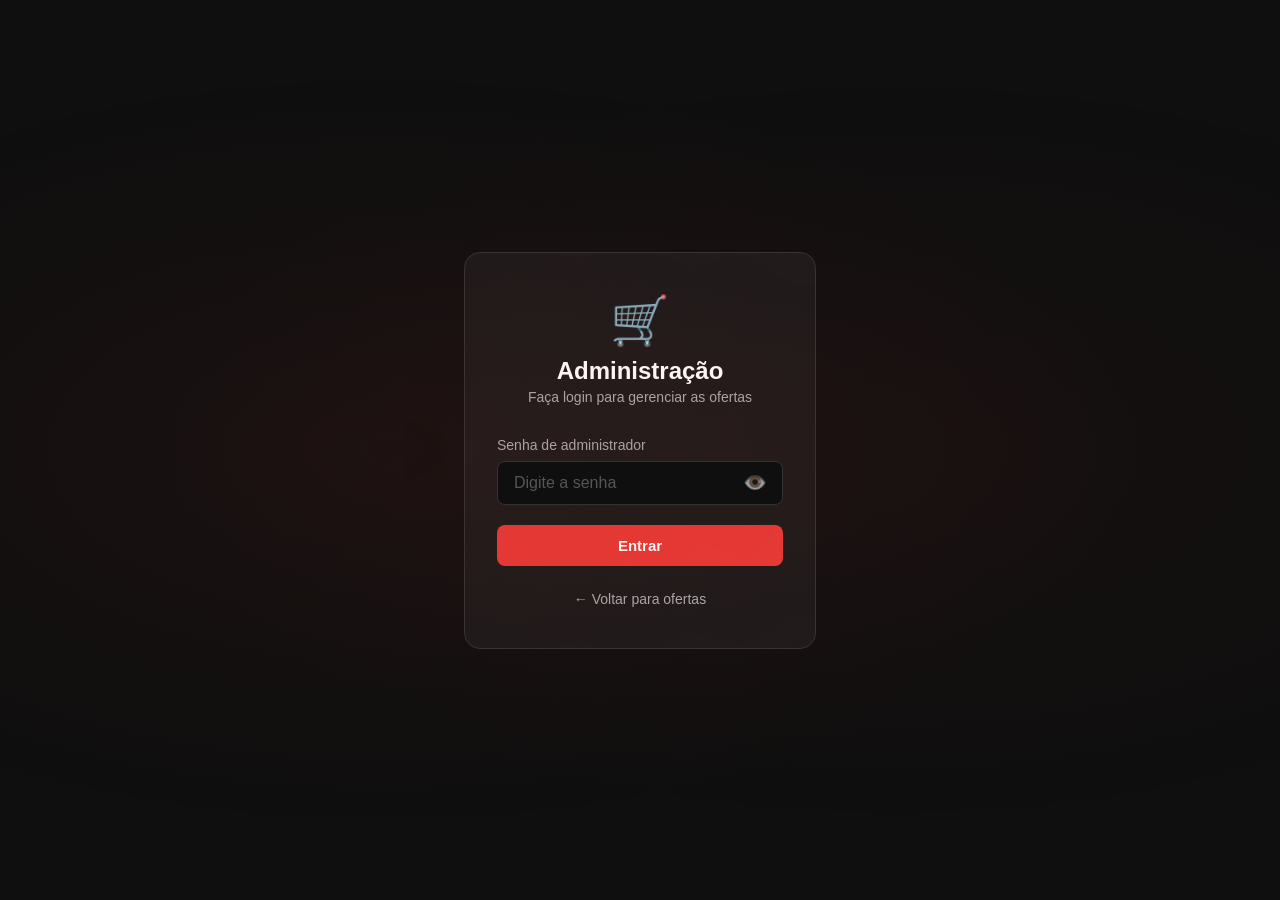
<file: login.html>
<!DOCTYPE html>
<html lang="pt-BR">
<head>
    <meta charset="UTF-8">
    <meta name="viewport" content="width=device-width, initial-scale=1.0, maximum-scale=1.0, user-scalable=no">
    <meta name="theme-color" content="#0f0f0f">
    <title>Login - Administração</title>

    <link rel="stylesheet" href="css/style.css">
    <link rel="stylesheet" href="css/admin.css">

    <script src="config/config.js"></script>
</head>
<body class="login-page">
    <div class="login-container">
        <div class="login-card">
            <div class="login-logo">
                <span class="login-logo-icon">🛒</span>
                <h1>Administração</h1>
                <p>Faça login para gerenciar as ofertas</p>
            </div>

            <form id="loginForm" class="login-form" autocomplete="off">
                <div class="form-group">
                    <label for="password">Senha de administrador</label>
                    <div class="password-input-wrapper">
                        <input
                            type="password"
                            id="password"
                            name="password"
                            placeholder="Digite a senha"
                            required
                            autocomplete="current-password"
                        />
                        <button type="button" class="toggle-password" id="togglePassword" aria-label="Mostrar senha">
                            👁️
                        </button>
                    </div>
                </div>

                <div id="loginError" class="login-error hidden">
                    <span>⚠️</span>
                    <span id="loginErrorMessage">Senha incorreta. Tente novamente.</span>
                </div>

                <button type="submit" class="btn btn-primary btn-full" id="loginButton">
                    Entrar
                </button>
            </form>

            <div class="login-footer">
                <a href="index.html" class="back-link">← Voltar para ofertas</a>
            </div>
        </div>
    </div>

    <script src="js/login.js"></script>
</body>
</html>
</file>
<file: css/style.css>
/* ===== RESET & BASE ===== */
*, *::before, *::after {
    margin: 0;
    padding: 0;
    box-sizing: border-box;
}

:root {
    --bg-primary: #0f0f0f;
    --bg-secondary: #1a1a1a;
    --bg-card: #222222;
    --text-primary: #ffffff;
    --text-secondary: #aaaaaa;
    --accent: #e53935;
    --accent-hover: #c62828;
    --success: #43a047;
    --border: #333333;
    --font-family: -apple-system, BlinkMacSystemFont, 'Segoe UI', Roboto, Oxygen, Ubuntu, sans-serif;

    /* Header responsivo */
    --header-height: 0px;

    /* Altura útil para as ofertas (viewport - header) */
    --content-height: calc(100dvh - var(--header-height));
}

html, body {
    height: 100%;
    width: 100%;
    overflow: hidden;
    font-family: var(--font-family);
    background: var(--bg-primary);
    color: var(--text-primary);
    -webkit-font-smoothing: antialiased;
    -moz-osx-font-smoothing: grayscale;
}

/* ===== GARANTIR QUE OCUPA TELA INTEIRA EM QUALQUER DISPOSITIVO ===== */
html {
    height: -webkit-fill-available;
}

body {
    min-height: 100vh;
    min-height: -webkit-fill-available;
    min-height: 100dvh;
}

/* ===== OFERTAS CONTAINER ===== */
.ofertas-container {
    position: fixed;
    top: 0;
    left: 0;
    width: 100%;
    height: 100%;
    height: 100dvh;
    overflow: hidden;
    touch-action: none;
    background: #0a0a0a;
}

/* ===== OFERTA CARD ===== */
.oferta-card {
    position: absolute;
    top: 0;
    left: 0;
    width: 100%;
    height: 100%;
    display: flex;
    align-items: center;
    justify-content: center;
    background: #0a0a0a;
    transition: transform 0.4s cubic-bezier(0.22, 1, 0.36, 1), opacity 0.4s ease;
    will-change: transform;
    padding: 0;
}

.oferta-card .oferta-imagem-wrapper {
    overflow: hidden;
}

/* Garante que cards inativos fiquem fora da tela */
.oferta-card.active {
    z-index: 2;
    transform: translateY(0);
    opacity: 1;
}

.oferta-card.next {
    z-index: 1;
    transform: translateY(100%);
    opacity: 0.95;
}

.oferta-card.prev {
    z-index: 0;
    transform: translateY(-100%);
    opacity: 0;
}

.oferta-card.swiping {
    transition: none;
}

/* ===== IMAGEM DA OFERTA ===== */
.oferta-imagem-wrapper {
    width: 100%;
    height: 100%;
    display: flex;
    align-items: center;
    justify-content: center;
    overflow: hidden;
    position: relative;
    background: #0a0a0a;
}

/* Remove gradiente decorativo - atrapalhava a visualizacao */
.oferta-imagem-wrapper::after {
    display: none;
}

.oferta-imagem {
    width: 100%;
    height: 100%;
    /* Contém a imagem INTEIRA (sem cortar as beiradas), no PC e no celular.
       Se sobrar espaço, aparece a cor escura do app — o conteúdo nunca é cortado. */
    object-fit: contain;
    object-position: center;
    user-select: none;
    -webkit-user-drag: none;
    position: relative;
    z-index: 0;
}

/* Placeholder enquanto carrega */
.oferta-imagem.loading {
    opacity: 0;
}

.oferta-imagem.loaded {
    opacity: 1;
    transition: opacity 0.3s ease;
}

/* Placeholder shimmer enquanto a imagem carrega */
.oferta-imagem-wrapper:has(.oferta-imagem.loading) {
    background: linear-gradient(135deg, #0a0a0a 25%, #1a1a1a 50%, #0a0a0a 75%);
    background-size: 400% 400%;
    animation: shimmer 1.5s ease-in-out infinite;
}

@keyframes shimmer {
    0% { background-position: 0% 50%; }
    50% { background-position: 100% 50%; }
    100% { background-position: 0% 50%; }
}

/* ===== FALLBACK PARA PDF ===== */
.oferta-pdf-fallback {
    display: flex;
    flex-direction: column;
    align-items: center;
    justify-content: center;
    width: 100%;
    height: 100%;
    background: var(--bg-secondary);
    gap: 1.5rem;
    padding: 2rem;
}

.oferta-pdf-fallback .pdf-icon {
    width: 80px;
    height: 80px;
    background: var(--accent);
    border-radius: 12px;
    display: flex;
    align-items: center;
    justify-content: center;
    font-size: 2rem;
    font-weight: 700;
    color: white;
}

.oferta-pdf-fallback .pdf-nome {
    font-size: 1.1rem;
    color: var(--text-primary);
    text-align: center;
    max-width: 80%;
    word-break: break-word;
}

.btn-pdf {
    padding: 0.8rem 2rem;
    background: var(--accent);
    color: white;
    border: none;
    border-radius: 8px;
    font-size: 1rem;
    font-weight: 600;
    cursor: pointer;
    transition: background 0.2s;
    text-decoration: none;
}

.btn-pdf:hover {
    background: var(--accent-hover);
}

/* ===== HEADER ===== */
.header {
    position: fixed;
    top: 0;
    left: 0;
    right: 0;
    z-index: 10;
    height: var(--header-height);
    display: flex;
    align-items: center;
    justify-content: center;
    background: linear-gradient(180deg, rgba(0,0,0,0.85) 0%, rgba(0,0,0,0.85) 50%, rgba(0,0,0,0) 100%);
    pointer-events: none;
}

.header-logo {
    width: 100%;
    height: 100%;
    object-fit: contain;
    object-position: center;
    pointer-events: auto;
    display: block;
    opacity: 1;
    transition: opacity 0.2s ease;
}

.header-logo:hover {
    opacity: 1;
}

/* ===== CONTADOR DE OFERTAS ===== */
.oferta-counter {
    position: fixed;
    top: 0.5rem;
    right: max(1rem, env(safe-area-inset-right));
    z-index: 11;
    font-size: clamp(0.7rem, 2vw, 0.85rem);
    color: rgba(255,255,255,0.5);
    font-weight: 600;
    pointer-events: none;
    font-variant-numeric: tabular-nums;
    letter-spacing: 0.02em;
    text-shadow: 0 1px 4px rgba(0,0,0,0.6);
}

/* ===== INDICADOR DE SWIPE ===== */
.fullscreen-btn {
    position: fixed;
    bottom: max(1rem, env(safe-area-inset-bottom));
    right: max(1rem, env(safe-area-inset-right));
    z-index: 15;
    width: 40px;
    height: 40px;
    border: none;
    border-radius: 50%;
    background: rgba(0,0,0,0.4);
    backdrop-filter: blur(8px);
    -webkit-backdrop-filter: blur(8px);
    color: rgba(255,255,255,0.6);
    cursor: pointer;
    display: flex;
    align-items: center;
    justify-content: center;
    transition: all 0.2s ease;
    opacity: 0;
    animation: fadeIn 0.6s ease 1s forwards;
}

.fullscreen-btn:hover {
    background: rgba(0,0,0,0.6);
    color: rgba(255,255,255,0.9);
    transform: scale(1.1);
}

.fullscreen-btn:active {
    transform: scale(0.95);
}

.fullscreen-btn svg {
    width: 20px;
    height: 20px;
}

@media (min-width: 768px) {
    .fullscreen-btn {
        width: 44px;
        height: 44px;
        bottom: max(1.5rem, env(safe-area-inset-bottom));
        right: max(1.5rem, env(safe-area-inset-right));
    }
    .fullscreen-btn svg {
        width: 22px;
        height: 22px;
    }
}

/* ===== INDICADOR DE SWIPE ===== */
.swipe-indicator {
    position: fixed;
    bottom: max(2rem, env(safe-area-inset-bottom));
    left: 50%;
    transform: translateX(-50%);
    z-index: 10;
    display: flex;
    flex-direction: column;
    align-items: center;
    gap: 0.5rem;
    color: rgba(255,255,255,0.4);
    font-size: clamp(0.7rem, 2vw, 0.85rem);
    opacity: 0;
    animation: fadeInUp 0.6s ease 0.5s forwards, float 2s ease-in-out 1.1s infinite;
    pointer-events: none;
    text-shadow: 0 1px 4px rgba(0,0,0,0.5);
}

.swipe-indicator .arrow {
    width: clamp(20px, 4vw, 28px);
    height: clamp(20px, 4vw, 28px);
    border: 2px solid rgba(255,255,255,0.4);
    border-left: 0;
    border-top: 0;
    transform: rotate(45deg);
    animation: bounce 2s ease-in-out infinite;
}

@keyframes float {
    0%, 100% { transform: translateX(-50%) translateY(0); }
    50% { transform: translateX(-50%) translateY(-5px); }
}

@keyframes bounce {
    0%, 100% { transform: rotate(45deg) translateY(0); }
    50% { transform: rotate(45deg) translateY(5px); }
}

@keyframes fadeInUp {
    from { opacity: 0; transform: translateX(-50%) translateY(10px); }
    to { opacity: 0.6; transform: translateX(-50%) translateY(0); }
}

/* ===== SCROLLBAR CUSTOMIZADA (DESKTOP) ===== */
::-webkit-scrollbar {
    width: 6px;
}

::-webkit-scrollbar-track {
    background: transparent;
}

::-webkit-scrollbar-thumb {
    background: var(--border);
    border-radius: 3px;
}

/* ===== LOADING SPINNER ===== */
.loading-spinner {
    position: fixed;
    top: 50%;
    left: 50%;
    transform: translate(-50%, -50%);
    z-index: 100;
    width: 40px;
    height: 40px;
    border: 3px solid var(--border);
    border-top-color: var(--accent);
    border-radius: 50%;
    animation: spin 0.8s linear infinite;
}

@keyframes spin {
    to { transform: translate(-50%, -50%) rotate(360deg); }
}

.loading-spinner.hidden,
.hidden {
    display: none !important;
}

/* ===== MENSAGEM VAZIA ===== */
.empty-state {
    position: fixed;
    top: 50%;
    left: 50%;
    transform: translate(-50%, -50%);
    text-align: center;
    color: var(--text-secondary);
    z-index: -1;
    pointer-events: none;
    animation: fadeIn 0.3s ease;
}

.empty-state .empty-icon {
    font-size: 3rem;
    margin-bottom: 1rem;
    opacity: 0.5;
}

.empty-state p {
    font-size: 1rem;
}

@keyframes fadeIn {
    from { opacity: 0; }
    to { opacity: 1; }
}

/* ===== RESPONSIVO - TABLETS E DESKTOP ===== */
@media (min-width: 768px) {
    :root {
        --header-height: 0px;
    }

    .swipe-indicator .arrow {
        width: 28px;
        height: 28px;
    }
}

/* ===== RESPONSIVO - TELAS GRANDES (DESKTOP) ===== */
@media (min-width: 1200px) {
    html, body {
        background: #1a1a1a;
    }

    body::before {
        content: '';
        position: fixed;
        inset: 0;
        background: 
            radial-gradient(ellipse at 30% 50%, rgba(229,57,53,0.06) 0%, transparent 60%),
            radial-gradient(ellipse at 70% 50%, rgba(229,57,53,0.04) 0%, transparent 60%);
        pointer-events: none;
        z-index: 0;
    }

    .ofertas-container {
        width: 100%;
        height: 100%;
        height: 100dvh;
        top: 0;
        left: 0;
        transform: none;
        border-radius: 0;
        box-shadow: none;
    }
}

/* ===== PULL-TO-REFRESH (MOBILE) ===== */
.pull-to-refresh {
    position: fixed;
    top: -60px;
    left: 0;
    right: 0;
    z-index: 50;
    display: flex;
    flex-direction: column;
    align-items: center;
    justify-content: flex-end;
    gap: 6px;
    padding-bottom: 8px;
    height: 60px;
    background: rgba(0,0,0,0.85);
    color: rgba(255,255,255,0.6);
    font-size: 0.75rem;
    transition: transform 0.2s ease;
    pointer-events: none;
}

.pull-to-refresh.visible {
    transform: translateY(60px);
}

.pull-to-refresh.ready {
    transform: translateY(60px);
}

.pull-to-refresh.ready .pull-to-refresh-text {
    color: var(--accent);
}

.pull-to-refresh-spinner {
    width: 20px;
    height: 20px;
    border: 2px solid rgba(255,255,255,0.2);
    border-top-color: var(--accent);
    border-radius: 50%;
    animation: spin 0.6s linear infinite;
    opacity: 0;
    transition: opacity 0.2s;
}

.pull-to-refresh.loading .pull-to-refresh-spinner {
    opacity: 1;
}

.pull-to-refresh-arrow {
    width: 16px;
    height: 16px;
    border: 2px solid rgba(255,255,255,0.5);
    border-left: 0;
    border-bottom: 0;
    transform: rotate(-45deg);
    transition: transform 0.2s;
}

.pull-to-refresh.ready .pull-to-refresh-arrow {
    transform: rotate(-45deg) translateY(3px);
    border-color: var(--accent);
}

/* ===== CREDITO DO DESENVOLVEDOR ===== */
.credit-footer {
    position: fixed;
    bottom: -60px;
    left: 0;
    right: 0;
    z-index: 50;
    display: flex;
    align-items: center;
    justify-content: center;
    height: 60px;
    background: rgba(0,0,0,0.9);
    backdrop-filter: blur(8px);
    -webkit-backdrop-filter: blur(8px);
    transition: transform 0.3s cubic-bezier(0.22, 1, 0.36, 1);
    pointer-events: none;
}

.credit-footer.visible {
    transform: translateY(-60px);
    opacity: 1;
}

.credit-footer.hiding {
    transform: translateY(0);
    opacity: 0;
    transition: transform 0.5s ease, opacity 0.5s ease;
}

.credit-text {
    font-size: clamp(0.8rem, 2.5vw, 1rem);
    color: rgba(255,255,255,0.6);
    font-weight: 400;
    letter-spacing: 0.03em;
    text-align: center;
}

.credit-text::before {
    content: '👨‍💻 ';
    font-size: 1.1em;
}

/* ===== SCROLLBAR CUSTOMIZADA (DESKTOP) ===== */
@media (orientation: landscape) and (max-height: 500px) {
    :root {
        --header-height: 0px;
    }

    .swipe-indicator {
        display: none;
    }
}
</file>
<file: css/admin.css>
/* ===== ADMIN - LAYOUT ===== */
.admin-page {
    overflow-y: auto;
    height: 100vh;
    background: var(--bg-primary);
}

.login-page {
    display: flex;
    align-items: center;
    justify-content: center;
    background: var(--bg-primary);
}

/* ===== LOGIN ===== */
.login-container {
    width: 100%;
    max-width: 400px;
    padding: 1.5rem;
}

.login-card {
    background: var(--bg-secondary);
    border-radius: 16px;
    padding: 2.5rem 2rem;
    border: 1px solid var(--border);
}

.login-logo {
    text-align: center;
    margin-bottom: 2rem;
}

.login-logo-icon {
    font-size: 3rem;
    display: block;
    margin-bottom: 0.5rem;
}

.login-logo h1 {
    font-size: 1.5rem;
    font-weight: 700;
    margin-bottom: 0.25rem;
}

.login-logo p {
    font-size: 0.875rem;
    color: var(--text-secondary);
}

.login-form {
    display: flex;
    flex-direction: column;
    gap: 1.25rem;
}

.password-input-wrapper {
    position: relative;
    display: flex;
    align-items: center;
}

.password-input-wrapper input {
    width: 100%;
    padding-right: 3rem;
}

.toggle-password {
    position: absolute;
    right: 0.75rem;
    background: none;
    border: none;
    cursor: pointer;
    font-size: 1.2rem;
    padding: 0.25rem;
    opacity: 0.6;
    transition: opacity 0.2s;
}

.toggle-password:hover {
    opacity: 1;
}

.login-error {
    display: flex;
    align-items: center;
    gap: 0.5rem;
    padding: 0.75rem 1rem;
    background: rgba(229, 57, 53, 0.1);
    border: 1px solid rgba(229, 57, 53, 0.3);
    border-radius: 8px;
    font-size: 0.875rem;
    color: #ef5350;
}

.login-footer {
    text-align: center;
    margin-top: 1.5rem;
}

.back-link {
    color: var(--text-secondary);
    text-decoration: none;
    font-size: 0.875rem;
    transition: color 0.2s;
}

.back-link:hover {
    color: var(--text-primary);
}

/* ===== FORM ELEMENTS ===== */
.form-group {
    display: flex;
    flex-direction: column;
    gap: 0.5rem;
}

.form-group label {
    font-size: 0.875rem;
    font-weight: 500;
    color: var(--text-secondary);
}

input[type="text"],
input[type="password"],
input[type="email"],
input[type="file"] {
    width: 100%;
    padding: 0.75rem 1rem;
    background: var(--bg-primary);
    border: 1px solid var(--border);
    border-radius: 8px;
    color: var(--text-primary);
    font-size: 1rem;
    font-family: var(--font-family);
    transition: border-color 0.2s;
    outline: none;
}

input:focus {
    border-color: var(--accent);
}

input::placeholder {
    color: #555;
}

/* ===== BUTTONS ===== */
.btn {
    display: inline-flex;
    align-items: center;
    justify-content: center;
    gap: 0.5rem;
    padding: 0.75rem 1.5rem;
    font-size: 0.9375rem;
    font-weight: 600;
    font-family: var(--font-family);
    border: none;
    border-radius: 8px;
    cursor: pointer;
    transition: all 0.2s;
    text-decoration: none;
    white-space: nowrap;
}

.btn-primary {
    background: var(--accent);
    color: white;
}

.btn-primary:hover {
    background: var(--accent-hover);
}

.btn-primary:disabled {
    opacity: 0.5;
    cursor: not-allowed;
}

.btn-danger {
    background: #c62828;
    color: white;
}

.btn-danger:hover {
    background: #b71c1c;
}

.btn-ghost {
    background: transparent;
    color: var(--text-secondary);
    border: 1px solid var(--border);
}

.btn-ghost:hover {
    background: var(--bg-card);
    color: var(--text-primary);
}

.btn-sm {
    padding: 0.4rem 0.75rem;
    font-size: 0.8125rem;
}

.btn-full {
    width: 100%;
}

.btn-icon {
    font-size: 1.2rem;
    line-height: 1;
}

/* ===== ADMIN HEADER ===== */
.admin-header {
    display: flex;
    align-items: center;
    justify-content: space-between;
    padding: 1rem 1.5rem;
    background: var(--bg-secondary);
    border-bottom: 1px solid var(--border);
    position: sticky;
    top: 0;
    z-index: 10;
}

.admin-header h1 {
    font-size: 1.2rem;
    font-weight: 600;
}

.admin-header-right {
    display: flex;
    gap: 0.5rem;
}

/* ===== ADMIN MAIN ===== */
.admin-main {
    max-width: 800px;
    margin: 0 auto;
    padding: 1.5rem;
}

.admin-actions {
    display: flex;
    align-items: center;
    justify-content: space-between;
    margin-bottom: 1.5rem;
}

.admin-actions h2 {
    font-size: 1.1rem;
    font-weight: 600;
}

/* ===== OFERTAS LIST ===== */
.ofertas-list {
    display: flex;
    flex-direction: column;
    gap: 0.75rem;
}

.oferta-item {
    display: flex;
    align-items: center;
    gap: 1rem;
    padding: 1rem;
    background: var(--bg-secondary);
    border: 1px solid var(--border);
    border-radius: 12px;
    transition: border-color 0.2s;
}

.oferta-item:hover {
    border-color: #444;
}

.oferta-item-thumb {
    width: 72px;
    height: 72px;
    border-radius: 8px;
    overflow: hidden;
    flex-shrink: 0;
    background: var(--bg-card);
    display: flex;
    align-items: center;
    justify-content: center;
}

.oferta-item-thumb img {
    width: 100%;
    height: 100%;
    object-fit: cover;
}

.oferta-item-thumb .pdf-thumb {
    font-size: 1.5rem;
    opacity: 0.6;
}

.oferta-item-info {
    flex: 1;
    min-width: 0;
}

.oferta-item-info .nome {
    font-size: 0.9375rem;
    font-weight: 500;
    white-space: nowrap;
    overflow: hidden;
    text-overflow: ellipsis;
}

.oferta-item-info .meta {
    font-size: 0.75rem;
    color: var(--text-secondary);
    margin-top: 0.25rem;
}

.oferta-item-info .meta span {
    display: inline-flex;
    align-items: center;
    gap: 0.25rem;
}

.oferta-item-actions {
    display: flex;
    gap: 0.5rem;
    flex-shrink: 0;
}

/* ===== EMPTY STATE ===== */
.empty-admin {
    text-align: center;
    padding: 3rem 1rem;
    color: var(--text-secondary);
}

.empty-admin-icon {
    font-size: 3rem;
    margin-bottom: 1rem;
    opacity: 0.5;
}

.empty-admin p {
    font-size: 1rem;
}

.empty-admin-sub {
    font-size: 0.875rem !important;
    margin-top: 0.5rem;
    opacity: 0.7;
}

.admin-loading {
    text-align: center;
    padding: 2rem;
    color: var(--text-secondary);
}

.admin-loading p {
    margin-top: 0.5rem;
    font-size: 0.875rem;
}

/* ===== MODAL ===== */
.modal-overlay {
    position: fixed;
    top: 0;
    left: 0;
    right: 0;
    bottom: 0;
    background: rgba(0, 0, 0, 0.7);
    display: flex;
    align-items: center;
    justify-content: center;
    z-index: 100;
    padding: 1rem;
    backdrop-filter: blur(4px);
}

.modal {
    background: var(--bg-secondary);
    border: 1px solid var(--border);
    border-radius: 16px;
    width: 100%;
    max-width: 520px;
    max-height: 90vh;
    overflow-y: auto;
    animation: modalIn 0.2s ease;
}

.modal-sm {
    max-width: 400px;
}

@keyframes modalIn {
    from {
        opacity: 0;
        transform: scale(0.95) translateY(10px);
    }
    to {
        opacity: 1;
        transform: scale(1) translateY(0);
    }
}

.modal-header {
    display: flex;
    align-items: center;
    justify-content: space-between;
    padding: 1.25rem 1.5rem;
    border-bottom: 1px solid var(--border);
}

.modal-header h2 {
    font-size: 1.1rem;
    font-weight: 600;
}

.modal-close {
    background: none;
    border: none;
    color: var(--text-secondary);
    font-size: 1.2rem;
    cursor: pointer;
    padding: 0.25rem;
    border-radius: 4px;
    transition: color 0.2s;
}

.modal-close:hover {
    color: var(--text-primary);
}

.modal-body {
    padding: 1.5rem;
}

.modal-footer {
    display: flex;
    justify-content: flex-end;
    gap: 0.75rem;
    padding: 1rem 1.5rem;
    border-top: 1px solid var(--border);
}

/* ===== DROP ZONE ===== */
.drop-zone {
    position: relative;
    border: 2px dashed var(--border);
    border-radius: 12px;
    padding: 2.5rem 1.5rem;
    text-align: center;
    cursor: pointer;
    transition: all 0.2s;
}

.drop-zone:hover,
.drop-zone.drag-over {
    border-color: var(--accent);
    background: rgba(229, 57, 53, 0.05);
}

.drop-zone-icon {
    font-size: 2.5rem;
    margin-bottom: 0.75rem;
}

.drop-zone-text {
    font-size: 0.9375rem;
    color: var(--text-primary);
    margin-bottom: 0.5rem;
}

.drop-zone-hint {
    font-size: 0.8125rem;
    color: var(--text-secondary);
}

.file-input {
    position: absolute;
    top: 0;
    left: 0;
    width: 100%;
    height: 100%;
    opacity: 0;
    cursor: pointer;
}

/* ===== PREVIEW ===== */
.preview-area {
    margin-top: 1rem;
    text-align: center;
}

.preview-container {
    position: relative;
    max-width: 100%;
    max-height: 250px;
    overflow: hidden;
    border-radius: 8px;
    background: var(--bg-primary);
    margin-bottom: 0.75rem;
}

.preview-image {
    display: block;
    width: 100%;
    max-height: 250px;
    object-fit: contain;
}

.preview-note {
    margin: 0 0 0.75rem;
    font-size: 0.8125rem;
    color: var(--text-secondary);
    text-align: center;
}

.preview-pdf {
    display: flex;
    align-items: center;
    justify-content: center;
    gap: 0.75rem;
    padding: 2rem;
}

.pdf-badge {
    background: var(--accent);
    color: white;
    padding: 0.25rem 0.75rem;
    border-radius: 4px;
    font-size: 0.8125rem;
    font-weight: 700;
}

/* ===== PROGRESS BAR ===== */
.progress-area {
    margin-top: 1rem;
}

.progress-bar {
    width: 100%;
    height: 6px;
    background: var(--bg-card);
    border-radius: 3px;
    overflow: hidden;
}

.progress-fill {
    height: 100%;
    width: 0%;
    background: var(--accent);
    border-radius: 3px;
    transition: width 0.3s ease;
}

.progress-text {
    display: block;
    margin-top: 0.5rem;
    font-size: 0.8125rem;
    color: var(--text-secondary);
    text-align: center;
}

/* ===== MESSAGES ===== */
.upload-message {
    margin-top: 1rem;
    padding: 0.75rem 1rem;
    border-radius: 8px;
    font-size: 0.875rem;
    text-align: center;
}

.upload-message.success {
    background: rgba(67, 160, 71, 0.1);
    border: 1px solid rgba(67, 160, 71, 0.3);
    color: #66bb6a;
}

.upload-message.error {
    background: rgba(229, 57, 53, 0.1);
    border: 1px solid rgba(229, 57, 53, 0.3);
    color: #ef5350;
}

.upload-message.info {
    background: rgba(33, 150, 243, 0.1);
    border: 1px solid rgba(33, 150, 243, 0.3);
    color: #64b5f6;
}

/* ===== DELETE MODAL ===== */
.delete-item-name {
    font-weight: 600;
    font-size: 1.05rem;
    margin: 0.5rem 0;
    color: var(--text-primary);
}

.delete-warning {
    font-size: 0.8125rem;
    color: #ef5350;
    margin-top: 0.5rem;
}

/* ===== HIDDEN ===== */
.hidden {
    display: none !important;
}

/* ===== RESPONSIVO ===== */
@media (max-width: 480px) {
    .admin-header {
        padding: 0.75rem 1rem;
    }

    .admin-main {
        padding: 1rem;
    }

    .admin-actions {
        flex-direction: column;
        gap: 0.75rem;
        align-items: stretch;
    }

    .admin-actions .btn {
        width: 100%;
    }

    .oferta-item {
        flex-wrap: wrap;
    }

    .oferta-item-actions {
        width: 100%;
        justify-content: flex-end;
        padding-top: 0.5rem;
        border-top: 1px solid var(--border);
    }

    .login-card {
        padding: 1.5rem;
    }
}
</file>
